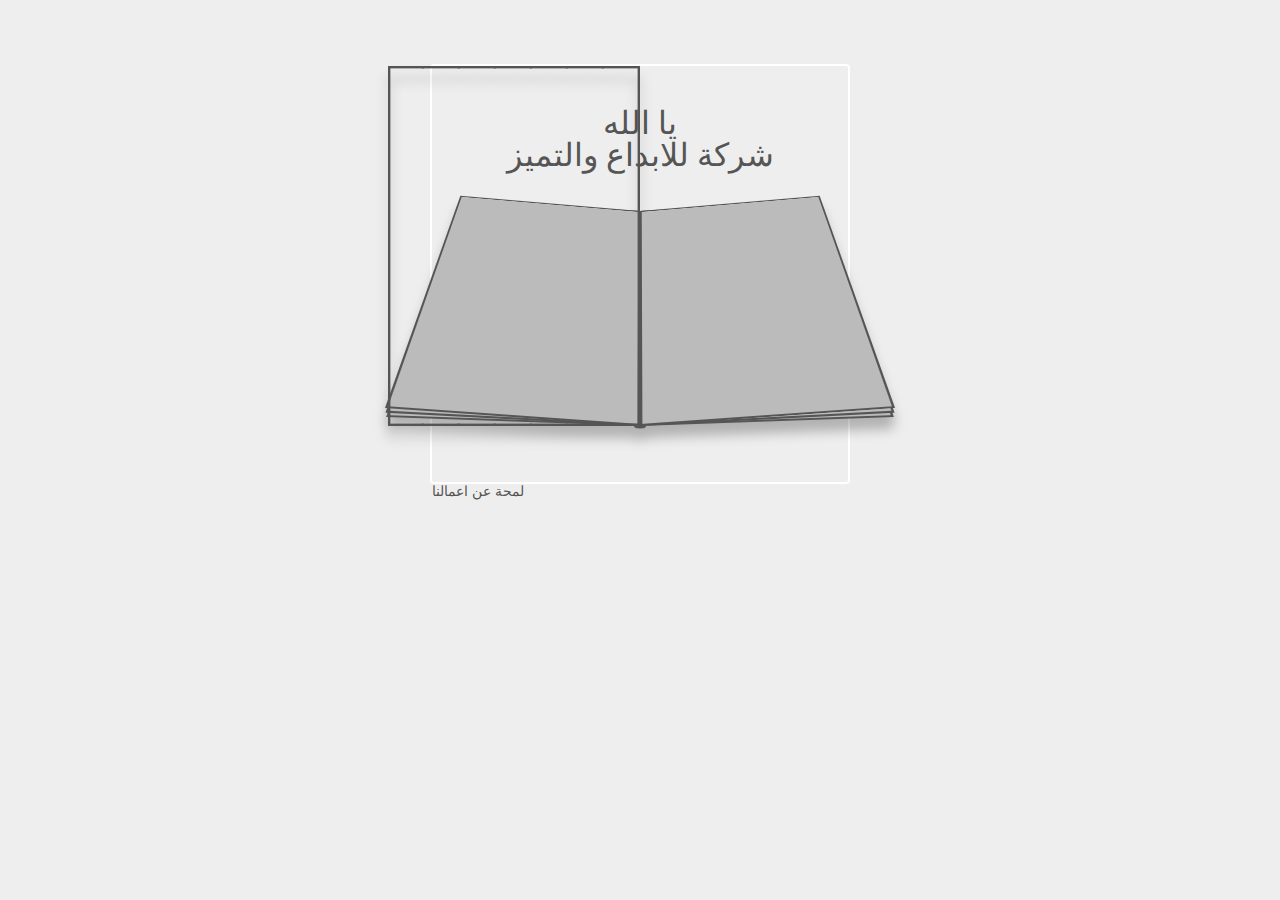
<file: BOCK.html>
<!DOCTYPE html>
<html lang="en" dir="ltr">
<head>

<meta charset="UTF-8">

<link rel="apple-touch-icon" type="image/png" href="https://cpwebassets.codepen.io/assets/favicon/apple-touch-icon-5ae1a0698dcc2402e9712f7d01ed509a57814f994c660df9f7a952f3060705ee.png">
<meta name="apple-mobile-web-app-title" content="CodePen">

<link rel="shortcut icon" type="image/x-icon" href="https://cpwebassets.codepen.io/assets/favicon/favicon-aec34940fbc1a6e787974dcd360f2c6b63348d4b1f4e06c77743096d55480f33.ico">

<link rel="mask-icon" type="image/x-icon" href="https://cpwebassets.codepen.io/assets/favicon/logo-pin-8f3771b1072e3c38bd662872f6b673a722f4b3ca2421637d5596661b4e2132cc.svg" color="#111">


<title>CodePen - Turning pages with CSS</title>




<style>
@import url("https://fonts.googleapis.com/css2?family=Indie+Flower&display=swap");
* {
padding: 0;
margin: 0 auto;
box-sizing: border-box;
}

body {
font-family: "Indie Flower", cursive;
background-color: #eee;
color: #555;
text-align: center;
padding: 4em 0;
}

.imgLoader {
position: fixed;
-webkit-animation: preLoad 1s steps(1);
        animation: preLoad 1s steps(1);
width: 1px;
height: 1px;
}
@-webkit-keyframes preLoad {
0% {
  background-image: url("https://picsum.photos/420/300?random=1");
}
10% {
  background-image: url("https://picsum.photos/420/300?random=2");
}
20% {
  background-image: url("https://picsum.photos/420/300?random=3");
}
30% {
  background-image: url("https://picsum.photos/420/300?random=4");
}
40% {
  background-image: url("https://picsum.photos/420/300?random=5");
}
100% {
  display: none;
}
}
@keyframes preLoad {
0% {
  background-image: url("https://picsum.photos/420/300?random=1");
}
10% {
  background-image: url("https://picsum.photos/420/300?random=2");
}
20% {
  background-image: url("https://picsum.photos/420/300?random=3");
}
30% {
  background-image: url("https://picsum.photos/420/300?random=4");
}
40% {
  background-image: url("https://picsum.photos/420/300?random=5");
}
100% {
  display: none;
}
}

.container {
position: relative;
width: 420px;
border: #fff solid 2px;
border-radius: 4px;
height: 420px;
}

.title {
position: absolute;
top: 45px;
left: 0;
width: 100%;
font-size: 2em;
font-weight: normal;
line-height: 1;
}

.credit {
position: absolute;
top: 100%;
left: 0;
font-size: 0.9em;
text-align: left;
}

.book {
position: relative;
perspective: 630px;
perspective-origin: center 50px;
transform: scale(1.2);
filter: drop-shadow(0px 10px 5px rgba(0, 0, 0, 0.25));
}

.page {
width: 210px;
height: 300px;
background-color: #bbb;
position: absolute;
top: 0px;
right: 50%;
transform-origin: 100% 100%;
border: solid #555 2px;
background-size: 420px 300px;
background-position: center;
transform-style: preserve-3d;
}
.page:nth-child(1) {
transform: rotateX(60deg) rotateY(3deg);
}
.page:nth-child(2) {
transform: rotateX(60deg) rotateY(4.5deg);
}
.page:nth-child(3) {
transform: rotateX(60deg) rotateY(6deg);
-webkit-animation: nextPage 25s infinite -24s steps(1);
        animation: nextPage 25s infinite -24s steps(1);
background-size: 420px 300px;
background-position: -2px -2px;
}
.page:nth-child(4) {
transform: rotateX(60deg) rotateY(177deg);
}
.page:nth-child(5) {
transform: rotateX(60deg) rotateY(175.5deg);
}
.page:nth-child(6) {
transform: rotateX(60deg) rotateY(174deg);
overflow: hidden;
}
.page:nth-child(6)::after {
content: "";
width: 210px;
height: 300px;
position: absolute;
top: 0px;
right: 0%;
transform-origin: center;
transform: rotateY(180deg);
-webkit-animation: nextPage 25s -20s infinite steps(1);
        animation: nextPage 25s -20s infinite steps(1);
background-size: 420px 300px;
background-position: 100% -2px;
}
@-webkit-keyframes nextPage {
0% {
  background-image: url("https://picsum.photos/420/300?random=1");
}
20% {
  background-image: url("https://picsum.photos/420/300?random=2");
}
40% {
  background-image: url("https://picsum.photos/420/300?random=3");
}
60% {
  background-image: url("https://picsum.photos/420/300?random=4");
}
80% {
  background-image: url("https://picsum.photos/420/300?random=5");
}
}
@keyframes nextPage {
0% {
  background-image: url("https://picsum.photos/420/300?random=1");
}
20% {
  background-image: url("https://picsum.photos/420/300?random=2");
}
40% {
  background-image: url("https://picsum.photos/420/300?random=3");
}
60% {
  background-image: url("https://picsum.photos/420/300?random=4");
}
80% {
  background-image: url("https://picsum.photos/420/300?random=5");
}
}

.gap {
width: 10px;
height: 300px;
background: none;
transform: rotateX(60deg);
transform-origin: bottom;
position: absolute;
top: 0px;
left: calc(50% - 5px);
}
.gap::after {
content: "";
position: absolute;
bottom: 0;
left: 50%;
transform: translate(-50%, 50%);
background-color: #555;
width: 10px;
height: 5px;
border-radius: 50%;
}

.pages, .flips {
transform-style: preserve-3d;
}

.flip {
width: 32px;
height: 300px;
position: absolute;
top: 0px;
transform-origin: 100% 100%;
right: 100%;
border: solid #555;
border-width: 2px 0px;
perspective: 4200px;
perspective-origin: center;
transform-style: preserve-3d;
background-size: 420px 300px;
}
.flip::after {
content: "";
position: absolute;
top: 0px;
right: 0%;
width: 100%;
height: 100%;
transform-origin: center;
background-size: 420px 300px;
}
.flip.flip1 {
right: 50%;
-webkit-animation: flip1 5s infinite ease-in-out;
        animation: flip1 5s infinite ease-in-out;
border-width: 2px 2px 2px 0;
}
.flip.flip1::after {
-webkit-animation: nextFlip1 25s -20s infinite steps(1);
        animation: nextFlip1 25s -20s infinite steps(1);
}
.flip:not(.flip1) {
right: calc(100% - 2px);
top: -2px;
transform-origin: right;
-webkit-animation: flip2 5s ease-in-out infinite;
        animation: flip2 5s ease-in-out infinite;
}
.flip.flip2::after {
-webkit-animation: nextFlip2 25s -20s infinite steps(1);
        animation: nextFlip2 25s -20s infinite steps(1);
}
.flip.flip3::after {
-webkit-animation: nextFlip3 25s -20s infinite steps(1);
        animation: nextFlip3 25s -20s infinite steps(1);
}
.flip.flip4::after {
-webkit-animation: nextFlip4 25s -20s infinite steps(1);
        animation: nextFlip4 25s -20s infinite steps(1);
}
.flip.flip5::after {
-webkit-animation: nextFlip5 25s -20s infinite steps(1);
        animation: nextFlip5 25s -20s infinite steps(1);
}
.flip.flip6::after {
-webkit-animation: nextFlip6 25s -20s infinite steps(1);
        animation: nextFlip6 25s -20s infinite steps(1);
}
.flip.flip7::after {
-webkit-animation: nextFlip7 25s -20s infinite steps(1);
        animation: nextFlip7 25s -20s infinite steps(1);
}
.flip.flip7 {
width: 30px;
border-width: 2px 0px 2px 2px;
}
.flip.flip7::after {
-webkit-animation: nextFlip7 25s -20s infinite steps(1);
        animation: nextFlip7 25s -20s infinite steps(1);
}
@-webkit-keyframes flip1 {
0%, 20% {
  transform: rotateX(60deg) rotateY(6deg);
}
80%, 100% {
  transform: rotateX(60deg) rotateY(174deg);
}
}
@keyframes flip1 {
0%, 20% {
  transform: rotateX(60deg) rotateY(6deg);
}
80%, 100% {
  transform: rotateX(60deg) rotateY(174deg);
}
}
@-webkit-keyframes flip2 {
0%, 20% {
  transform: rotateY(0deg) translateY(0px);
}
50% {
  transform: rotateY(-15deg) translateY(0px);
}
}
@keyframes flip2 {
0%, 20% {
  transform: rotateY(0deg) translateY(0px);
}
50% {
  transform: rotateY(-15deg) translateY(0px);
}
}

@-webkit-keyframes nextFlip1 {
0% {
  background-image: url("https://picsum.photos/420/300?random=1");
  background-position: -178px -2px;
  transform: rotateY(0deg);
}
10% {
  background-image: url("https://picsum.photos/420/300?random=2");
  background-position: -210px -2px;
  transform: rotateY(180deg);
}
20% {
  background-image: url("https://picsum.photos/420/300?random=2");
  background-position: -178px -2px;
  transform: rotateY(0deg);
}
30% {
  background-image: url("https://picsum.photos/420/300?random=3");
  background-position: -210px -2px;
  transform: rotateY(180deg);
}
40% {
  background-image: url("https://picsum.photos/420/300?random=3");
  background-position: -178px -2px;
  transform: rotateY(0deg);
}
50% {
  background-image: url("https://picsum.photos/420/300?random=4");
  background-position: -210px -2px;
  transform: rotateY(180deg);
}
60% {
  background-image: url("https://picsum.photos/420/300?random=4");
  background-position: -178px -2px;
  transform: rotateY(0deg);
}
70% {
  background-image: url("https://picsum.photos/420/300?random=5");
  background-position: -210px -2px;
  transform: rotateY(180deg);
}
80% {
  background-image: url("https://picsum.photos/420/300?random=5");
  background-position: -178px -2px;
  transform: rotateY(0deg);
}
90% {
  background-image: url("https://picsum.photos/420/300?random=1");
  background-position: -210px -2px;
  transform: rotateY(180deg);
}
}

@keyframes nextFlip1 {
0% {
  background-image: url("https://picsum.photos/420/300?random=1");
  background-position: -178px -2px;
  transform: rotateY(0deg);
}
10% {
  background-image: url("https://picsum.photos/420/300?random=2");
  background-position: -210px -2px;
  transform: rotateY(180deg);
}
20% {
  background-image: url("https://picsum.photos/420/300?random=2");
  background-position: -178px -2px;
  transform: rotateY(0deg);
}
30% {
  background-image: url("https://picsum.photos/420/300?random=3");
  background-position: -210px -2px;
  transform: rotateY(180deg);
}
40% {
  background-image: url("https://picsum.photos/420/300?random=3");
  background-position: -178px -2px;
  transform: rotateY(0deg);
}
50% {
  background-image: url("https://picsum.photos/420/300?random=4");
  background-position: -210px -2px;
  transform: rotateY(180deg);
}
60% {
  background-image: url("https://picsum.photos/420/300?random=4");
  background-position: -178px -2px;
  transform: rotateY(0deg);
}
70% {
  background-image: url("https://picsum.photos/420/300?random=5");
  background-position: -210px -2px;
  transform: rotateY(180deg);
}
80% {
  background-image: url("https://picsum.photos/420/300?random=5");
  background-position: -178px -2px;
  transform: rotateY(0deg);
}
90% {
  background-image: url("https://picsum.photos/420/300?random=1");
  background-position: -210px -2px;
  transform: rotateY(180deg);
}
}
@-webkit-keyframes nextFlip2 {
0% {
  background-image: url("https://picsum.photos/420/300?random=1");
  background-position: -148px -2px;
  transform: rotateY(0deg);
}
10.5% {
  background-image: url("https://picsum.photos/420/300?random=2");
  background-position: -238px -2px;
  transform: rotateY(180deg);
}
20% {
  background-image: url("https://picsum.photos/420/300?random=2");
  background-position: -148px -2px;
  transform: rotateY(0deg);
}
30.5% {
  background-image: url("https://picsum.photos/420/300?random=3");
  background-position: -238px -2px;
  transform: rotateY(180deg);
}
40% {
  background-image: url("https://picsum.photos/420/300?random=3");
  background-position: -148px -2px;
  transform: rotateY(0deg);
}
50.5% {
  background-image: url("https://picsum.photos/420/300?random=4");
  background-position: -238px -2px;
  transform: rotateY(180deg);
}
60% {
  background-image: url("https://picsum.photos/420/300?random=4");
  background-position: -148px -2px;
  transform: rotateY(0deg);
}
70.5% {
  background-image: url("https://picsum.photos/420/300?random=5");
  background-position: -238px -2px;
  transform: rotateY(180deg);
}
80% {
  background-image: url("https://picsum.photos/420/300?random=5");
  background-position: -148px -2px;
  transform: rotateY(0deg);
}
90.5% {
  background-image: url("https://picsum.photos/420/300?random=1");
  background-position: -238px -2px;
  transform: rotateY(180deg);
}
}
@keyframes nextFlip2 {
0% {
  background-image: url("https://picsum.photos/420/300?random=1");
  background-position: -148px -2px;
  transform: rotateY(0deg);
}
10.5% {
  background-image: url("https://picsum.photos/420/300?random=2");
  background-position: -238px -2px;
  transform: rotateY(180deg);
}
20% {
  background-image: url("https://picsum.photos/420/300?random=2");
  background-position: -148px -2px;
  transform: rotateY(0deg);
}
30.5% {
  background-image: url("https://picsum.photos/420/300?random=3");
  background-position: -238px -2px;
  transform: rotateY(180deg);
}
40% {
  background-image: url("https://picsum.photos/420/300?random=3");
  background-position: -148px -2px;
  transform: rotateY(0deg);
}
50.5% {
  background-image: url("https://picsum.photos/420/300?random=4");
  background-position: -238px -2px;
  transform: rotateY(180deg);
}
60% {
  background-image: url("https://picsum.photos/420/300?random=4");
  background-position: -148px -2px;
  transform: rotateY(0deg);
}
70.5% {
  background-image: url("https://picsum.photos/420/300?random=5");
  background-position: -238px -2px;
  transform: rotateY(180deg);
}
80% {
  background-image: url("https://picsum.photos/420/300?random=5");
  background-position: -148px -2px;
  transform: rotateY(0deg);
}
90.5% {
  background-image: url("https://picsum.photos/420/300?random=1");
  background-position: -238px -2px;
  transform: rotateY(180deg);
}
}
@-webkit-keyframes nextFlip3 {
0% {
  background-image: url("https://picsum.photos/420/300?random=1");
  background-position: -118px -2px;
  transform: rotateY(0deg);
}
11% {
  background-image: url("https://picsum.photos/420/300?random=2");
  background-position: -268px -2px;
  transform: rotateY(180deg);
}
20% {
  background-image: url("https://picsum.photos/420/300?random=2");
  background-position: -118px -2px;
  transform: rotateY(0deg);
}
31% {
  background-image: url("https://picsum.photos/420/300?random=3");
  background-position: -268px -2px;
  transform: rotateY(180deg);
}
40% {
  background-image: url("https://picsum.photos/420/300?random=3");
  background-position: -118px -2px;
  transform: rotateY(0deg);
}
51% {
  background-image: url("https://picsum.photos/420/300?random=4");
  background-position: -268px -2px;
  transform: rotateY(180deg);
}
60% {
  background-image: url("https://picsum.photos/420/300?random=4");
  background-position: -118px -2px;
  transform: rotateY(0deg);
}
71% {
  background-image: url("https://picsum.photos/420/300?random=5");
  background-position: -268px -2px;
  transform: rotateY(180deg);
}
80% {
  background-image: url("https://picsum.photos/420/300?random=5");
  background-position: -118px -2px;
  transform: rotateY(0deg);
}
91% {
  background-image: url("https://picsum.photos/420/300?random=1");
  background-position: -268px -2px;
  transform: rotateY(180deg);
}
}
@keyframes nextFlip3 {
0% {
  background-image: url("https://picsum.photos/420/300?random=1");
  background-position: -118px -2px;
  transform: rotateY(0deg);
}
11% {
  background-image: url("https://picsum.photos/420/300?random=2");
  background-position: -268px -2px;
  transform: rotateY(180deg);
}
20% {
  background-image: url("https://picsum.photos/420/300?random=2");
  background-position: -118px -2px;
  transform: rotateY(0deg);
}
31% {
  background-image: url("https://picsum.photos/420/300?random=3");
  background-position: -268px -2px;
  transform: rotateY(180deg);
}
40% {
  background-image: url("https://picsum.photos/420/300?random=3");
  background-position: -118px -2px;
  transform: rotateY(0deg);
}
51% {
  background-image: url("https://picsum.photos/420/300?random=4");
  background-position: -268px -2px;
  transform: rotateY(180deg);
}
60% {
  background-image: url("https://picsum.photos/420/300?random=4");
  background-position: -118px -2px;
  transform: rotateY(0deg);
}
71% {
  background-image: url("https://picsum.photos/420/300?random=5");
  background-position: -268px -2px;
  transform: rotateY(180deg);
}
80% {
  background-image: url("https://picsum.photos/420/300?random=5");
  background-position: -118px -2px;
  transform: rotateY(0deg);
}
91% {
  background-image: url("https://picsum.photos/420/300?random=1");
  background-position: -268px -2px;
  transform: rotateY(180deg);
}
}
@-webkit-keyframes nextFlip4 {
0% {
  background-image: url("https://picsum.photos/420/300?random=1");
  background-position: -88px -2px;
  transform: rotateY(0deg);
}
11.5% {
  background-image: url("https://picsum.photos/420/300?random=2");
  background-position: -298px -2px;
  transform: rotateY(180deg);
}
20% {
  background-image: url("https://picsum.photos/420/300?random=2");
  background-position: -88px -2px;
  transform: rotateY(0deg);
}
31.5% {
  background-image: url("https://picsum.photos/420/300?random=3");
  background-position: -298px -2px;
  transform: rotateY(180deg);
}
40% {
  background-image: url("https://picsum.photos/420/300?random=3");
  background-position: -88px -2px;
  transform: rotateY(0deg);
}
51.5% {
  background-image: url("https://picsum.photos/420/300?random=4");
  background-position: -298px -2px;
  transform: rotateY(180deg);
}
60% {
  background-image: url("https://picsum.photos/420/300?random=4");
  background-position: -88px -2px;
  transform: rotateY(0deg);
}
71.5% {
  background-image: url("https://picsum.photos/420/300?random=5");
  background-position: -298px -2px;
  transform: rotateY(180deg);
}
80% {
  background-image: url("https://picsum.photos/420/300?random=5");
  background-position: -88px -2px;
  transform: rotateY(0deg);
}
91.5% {
  background-image: url("https://picsum.photos/420/300?random=1");
  background-position: -298px -2px;
  transform: rotateY(180deg);
}
}
@keyframes nextFlip4 {
0% {
  background-image: url("https://picsum.photos/420/300?random=1");
  background-position: -88px -2px;
  transform: rotateY(0deg);
}
11.5% {
  background-image: url("https://picsum.photos/420/300?random=2");
  background-position: -298px -2px;
  transform: rotateY(180deg);
}
20% {
  background-image: url("https://picsum.photos/420/300?random=2");
  background-position: -88px -2px;
  transform: rotateY(0deg);
}
31.5% {
  background-image: url("https://picsum.photos/420/300?random=3");
  background-position: -298px -2px;
  transform: rotateY(180deg);
}
40% {
  background-image: url("https://picsum.photos/420/300?random=3");
  background-position: -88px -2px;
  transform: rotateY(0deg);
}
51.5% {
  background-image: url("https://picsum.photos/420/300?random=4");
  background-position: -298px -2px;
  transform: rotateY(180deg);
}
60% {
  background-image: url("https://picsum.photos/420/300?random=4");
  background-position: -88px -2px;
  transform: rotateY(0deg);
}
71.5% {
  background-image: url("https://picsum.photos/420/300?random=5");
  background-position: -298px -2px;
  transform: rotateY(180deg);
}
80% {
  background-image: url("https://picsum.photos/420/300?random=5");
  background-position: -88px -2px;
  transform: rotateY(0deg);
}
91.5% {
  background-image: url("https://picsum.photos/420/300?random=1");
  background-position: -298px -2px;
  transform: rotateY(180deg);
}
}
@-webkit-keyframes nextFlip5 {
0% {
  background-image: url("https://picsum.photos/420/300?random=1");
  background-position: -58px -2px;
  transform: rotateY(0deg);
}
12% {
  background-image: url("https://picsum.photos/420/300?random=2");
  background-position: -328px -2px;
  transform: rotateY(180deg);
}
20% {
  background-image: url("https://picsum.photos/420/300?random=2");
  background-position: -58px -2px;
  transform: rotateY(0deg);
}
32% {
  background-image: url("https://picsum.photos/420/300?random=3");
  background-position: -328px -2px;
  transform: rotateY(180deg);
}
40% {
  background-image: url("https://picsum.photos/420/300?random=3");
  background-position: -58px -2px;
  transform: rotateY(0deg);
}
52% {
  background-image: url("https://picsum.photos/420/300?random=4");
  background-position: -328px -2px;
  transform: rotateY(180deg);
}
60% {
  background-image: url("https://picsum.photos/420/300?random=4");
  background-position: -58px -2px;
  transform: rotateY(0deg);
}
72% {
  background-image: url("https://picsum.photos/420/300?random=5");
  background-position: -328px -2px;
  transform: rotateY(180deg);
}
80% {
  background-image: url("https://picsum.photos/420/300?random=5");
  background-position: -58px -2px;
  transform: rotateY(0deg);
}
92% {
  background-image: url("https://picsum.photos/420/300?random=1");
  background-position: -328px -2px;
  transform: rotateY(180deg);
}
}
@keyframes nextFlip5 {
0% {
  background-image: url("https://picsum.photos/420/300?random=1");
  background-position: -58px -2px;
  transform: rotateY(0deg);
}
12% {
  background-image: url("https://picsum.photos/420/300?random=2");
  background-position: -328px -2px;
  transform: rotateY(180deg);
}
20% {
  background-image: url("https://picsum.photos/420/300?random=2");
  background-position: -58px -2px;
  transform: rotateY(0deg);
}
32% {
  background-image: url("https://picsum.photos/420/300?random=3");
  background-position: -328px -2px;
  transform: rotateY(180deg);
}
40% {
  background-image: url("https://picsum.photos/420/300?random=3");
  background-position: -58px -2px;
  transform: rotateY(0deg);
}
52% {
  background-image: url("https://picsum.photos/420/300?random=4");
  background-position: -328px -2px;
  transform: rotateY(180deg);
}
60% {
  background-image: url("https://picsum.photos/420/300?random=4");
  background-position: -58px -2px;
  transform: rotateY(0deg);
}
72% {
  background-image: url("https://picsum.photos/420/300?random=5");
  background-position: -328px -2px;
  transform: rotateY(180deg);
}
80% {
  background-image: url("https://picsum.photos/420/300?random=5");
  background-position: -58px -2px;
  transform: rotateY(0deg);
}
92% {
  background-image: url("https://picsum.photos/420/300?random=1");
  background-position: -328px -2px;
  transform: rotateY(180deg);
}
}
@-webkit-keyframes nextFlip6 {
0% {
  background-image: url("https://picsum.photos/420/300?random=1");
  background-position: -28px -2px;
  transform: rotateY(0deg);
}
12.5% {
  background-image: url("https://picsum.photos/420/300?random=2");
  background-position: -358px -2px;
  transform: rotateY(180deg);
}
20% {
  background-image: url("https://picsum.photos/420/300?random=2");
  background-position: -28px -2px;
  transform: rotateY(0deg);
}
32.5% {
  background-image: url("https://picsum.photos/420/300?random=3");
  background-position: -358px -2px;
  transform: rotateY(180deg);
}
40% {
  background-image: url("https://picsum.photos/420/300?random=3");
  background-position: -28px -2px;
  transform: rotateY(0deg);
}
52.5% {
  background-image: url("https://picsum.photos/420/300?random=4");
  background-position: -358px -2px;
  transform: rotateY(180deg);
}
60% {
  background-image: url("https://picsum.photos/420/300?random=4");
  background-position: -28px -2px;
  transform: rotateY(0deg);
}
72.5% {
  background-image: url("https://picsum.photos/420/300?random=5");
  background-position: -358px -2px;
  transform: rotateY(180deg);
}
80% {
  background-image: url("https://picsum.photos/420/300?random=5");
  background-position: -28px -2px;
  transform: rotateY(0deg);
}
92.5% {
  background-image: url("https://picsum.photos/420/300?random=1");
  background-position: -358px -2px;
  transform: rotateY(180deg);
}
}
@keyframes nextFlip6 {
0% {
  background-image: url("https://picsum.photos/420/300?random=1");
  background-position: -28px -2px;
  transform: rotateY(0deg);
}
12.5% {
  background-image: url("https://picsum.photos/420/300?random=2");
  background-position: -358px -2px;
  transform: rotateY(180deg);
}
20% {
  background-image: url("https://picsum.photos/420/300?random=2");
  background-position: -28px -2px;
  transform: rotateY(0deg);
}
32.5% {
  background-image: url("https://picsum.photos/420/300?random=3");
  background-position: -358px -2px;
  transform: rotateY(180deg);
}
40% {
  background-image: url("https://picsum.photos/420/300?random=3");
  background-position: -28px -2px;
  transform: rotateY(0deg);
}
52.5% {
  background-image: url("https://picsum.photos/420/300?random=4");
  background-position: -358px -2px;
  transform: rotateY(180deg);
}
60% {
  background-image: url("https://picsum.photos/420/300?random=4");
  background-position: -28px -2px;
  transform: rotateY(0deg);
}
72.5% {
  background-image: url("https://picsum.photos/420/300?random=5");
  background-position: -358px -2px;
  transform: rotateY(180deg);
}
80% {
  background-image: url("https://picsum.photos/420/300?random=5");
  background-position: -28px -2px;
  transform: rotateY(0deg);
}
92.5% {
  background-image: url("https://picsum.photos/420/300?random=1");
  background-position: -358px -2px;
  transform: rotateY(180deg);
}
}
@-webkit-keyframes nextFlip7 {
0% {
  background-image: url("https://picsum.photos/420/300?random=1");
  background-position: -2px -2px;
  transform: rotateY(0deg);
}
13% {
  background-image: url("https://picsum.photos/420/300?random=2");
  background-position: -388px -2px;
  transform: rotateY(180deg);
}
20% {
  background-image: url("https://picsum.photos/420/300?random=2");
  background-position: -2px -2px;
  transform: rotateY(0deg);
}
33% {
  background-image: url("https://picsum.photos/420/300?random=3");
  background-position: -388px -2px;
  transform: rotateY(180deg);
}
40% {
  background-image: url("https://picsum.photos/420/300?random=3");
  background-position: -2px -2px;
  transform: rotateY(0deg);
}
53% {
  background-image: url("https://picsum.photos/420/300?random=4");
  background-position: -388px -2px;
  transform: rotateY(180deg);
}
60% {
  background-image: url("https://picsum.photos/420/300?random=4");
  background-position: -2px -2px;
  transform: rotateY(0deg);
}
73% {
  background-image: url("https://picsum.photos/420/300?random=5");
  background-position: -388px -2px;
  transform: rotateY(180deg);
}
80% {
  background-image: url("https://picsum.photos/420/300?random=5");
  background-position: -2px -2px;
  transform: rotateY(0deg);
}
93% {
  background-image: url("https://picsum.photos/420/300?random=1");
  background-position: -388px -2px;
  transform: rotateY(180deg);
}
}
@keyframes nextFlip7 {
0% {
  background-image: url("https://picsum.photos/420/300?random=1");
  background-position: -2px -2px;
  transform: rotateY(0deg);
}
13% {
  background-image: url("https://picsum.photos/420/300?random=2");
  background-position: -388px -2px;
  transform: rotateY(180deg);
}
20% {
  background-image: url("https://picsum.photos/420/300?random=2");
  background-position: -2px -2px;
  transform: rotateY(0deg);
}
33% {
  background-image: url("https://picsum.photos/420/300?random=3");
  background-position: -388px -2px;
  transform: rotateY(180deg);
}
40% {
  background-image: url("https://picsum.photos/420/300?random=3");
  background-position: -2px -2px;
  transform: rotateY(0deg);
}
53% {
  background-image: url("https://picsum.photos/420/300?random=4");
  background-position: -388px -2px;
  transform: rotateY(180deg);
}
60% {
  background-image: url("https://picsum.photos/420/300?random=4");
  background-position: -2px -2px;
  transform: rotateY(0deg);
}
73% {
  background-image: url("https://picsum.photos/420/300?random=5");
  background-position: -388px -2px;
  transform: rotateY(180deg);
}
80% {
  background-image: url("https://picsum.photos/420/300?random=5");
  background-position: -2px -2px;
  transform: rotateY(0deg);
}
93% {
  background-image: url("https://picsum.photos/420/300?random=1");
  background-position: -388px -2px;
  transform: rotateY(180deg);
}
}
.twitterLink {
position: fixed;
bottom: 0.5em;
right: 0.5em;
}
.twitterLink img {
width: 2em;
filter: grayscale(100%);
transition: filter 0.25s;
}
.twitterLink img:hover {
filter: grayscale(0%);
}
</style>

<script>
window.console = window.console || function(t) {};
</script>



<script>
if (document.location.search.match(/type=embed/gi)) {
  window.parent.postMessage("resize", "*");
}
</script>


</head>
<body translate="no">
<div class="imgLoader"></div>

<div class="container">

<h1 class="title">
  يا الله<br>شركة للابداع والتميز
</h1>

<div class="credit">
  لمحة عن اعمالنا
</div>

<div class="book">
  <div class="gap"></div>
  <div class="pages">
    <div class="page"></div>
    <div class="page"></div>
    <div class="page"></div>
    <div class="page"></div>
    <div class="page"></div>
    <div class="page"></div>
  </div>
  <div class="flips">
    <div class="flip flip1">
      <div class="flip flip2">
        <div class="flip flip3">
          <div class="flip flip4">
            <div class="flip flip5">
              <div class="flip flip6">
                <div class="flip flip7"></div>
              </div>
            </div>
          </div>
        </div>
      </div>
    </div>
  </div>
</div>
</div>
</body>
</html>
</file>
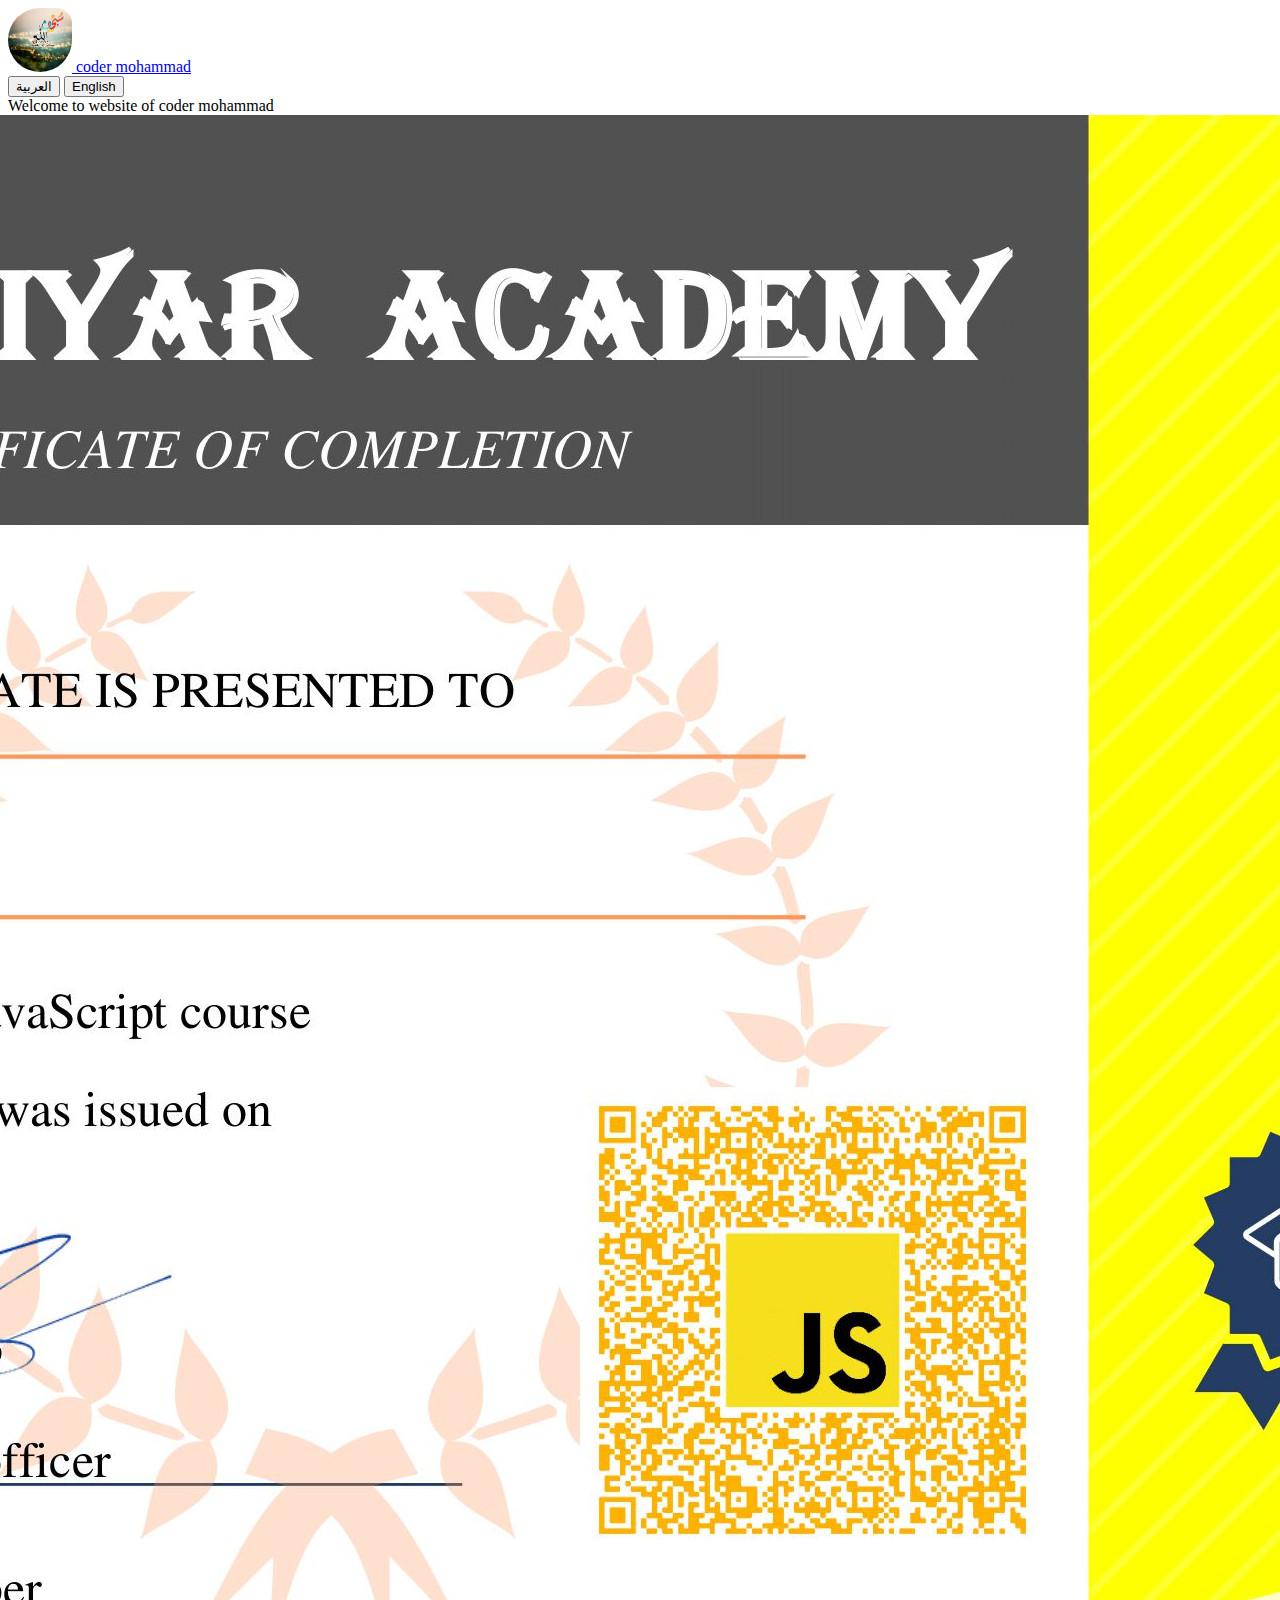
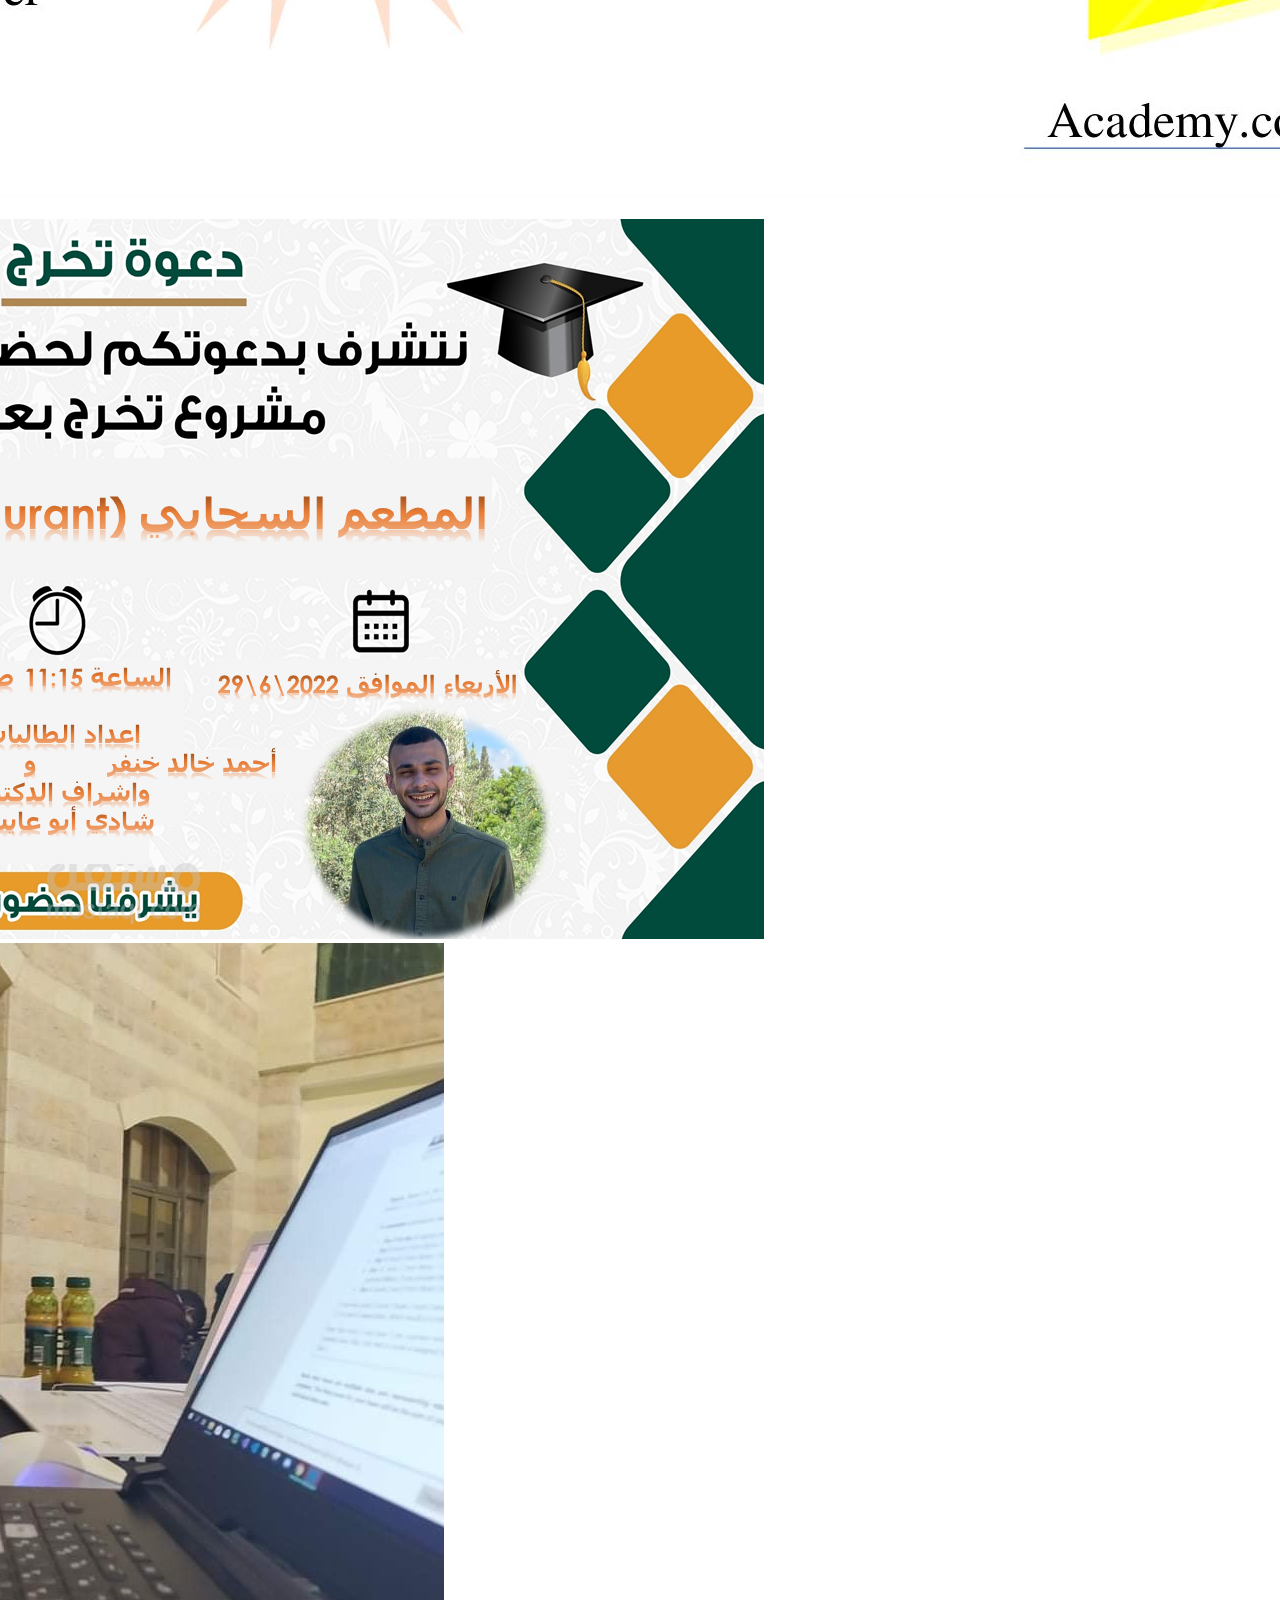
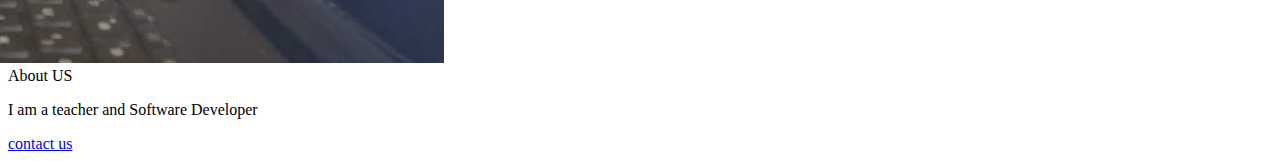
<file: اعمال سابقة/p1.html>
<!DOCTYPE html>
<html lang="en" dir="ltr">
  <head>
    <meta charset="utf-8">
    <title></title>
    <link href="https://cdn.jsdelivr.net/npm/bootstrap@5.1.3/dist/css/bootstrap.min.css" rel="stylesheet" integrity="sha384-1BmE4kWBq78iYhFldvKuhfTAU6auU8tT94WrHftjDbrCEXSU1oBoqyl2QvZ6jIW3" crossorigin="anonymous">
  </head>
  <body>
    <nav class="navbar navbar-light bg-light">
      <div class="container-fluid">
        <a style="line-hwight:64px;" class="navbar-brand" href="#">
          <img style="border-radius: 32px 16px 32px 32px;" src="img/00.jpg" alt="" width="64" height="64" class="d-inline-block align-text-top">
          <span id="title54">coder mohammad</span>
        </a>
        <div class="">
          <button type="button" id="arabic" class="btn btn-success">العربية</button>
          <button type="button" id="english" class="btn btn-danger">English</button>
        </div>
      </div>
    </nav>
    <div id="text54" class="alert alert-success" role="alert">
      Welcome to website of coder mohammad
    </div>
    <main>
      <div style="justify-content:center;display:flex;" id="carouselExampleFade" class="carousel slide carousel-fade" data-bs-ride="carousel">
        <div style="max-wdith:860px;" class="carousel-inner">
          <div class="carousel-item active">
            <img src="img\m1.jpg" class="d-block w-100" alt="...">
          </div>
          <div class="carousel-item">
            <img src="img\m2.png" class="d-block w-100" alt="...">
          </div>
          <div class="carousel-item">
            <img src="img\m3.jpg" class="d-block w-100" alt="...">
          </div>
        </div>
        <button class="carousel-control-prev" type="button" data-bs-target="#carouselExampleFade" data-bs-slide="prev">
          <span class="carousel-control-prev-icon" aria-hidden="true"></span>
          <span class="visually-hidden">Previous</span>
        </button>
        <button class="carousel-control-next" type="button" data-bs-target="#carouselExampleFade" data-bs-slide="next">
          <span class="carousel-control-next-icon" aria-hidden="true"></span>
          <span class="visually-hidden">Next</span>
        </button>
      </div>
    </main>
    <footer>
      <div class="card text-center">
        <div id="about54" class="card-header">
          About US
        </div>
        <div class="card-body">
          <p id="about-text54" class="card-text">I am a teacher and Software Developer</p>
          <a id="contact54" href="mailto:m20191115@gmail.com" class="btn btn-primary">contact us</a>
        </div>
      </div>
    </footer>
    <script src="https://cdn.jsdelivr.net/npm/bootstrap@5.1.3/dist/js/bootstrap.bundle.min.js" integrity="sha384-ka7Sk0Gln4gmtz2MlQnikT1wXgYsOg+OMhuP+IlRH9sENBO0LRn5q+8nbTov4+1p" crossorigin="anonymous"></script>
    <script src="https://cdn.jsdelivr.net/npm/@popperjs/core@2.10.2/dist/umd/popper.min.js" integrity="sha384-7+zCNj/IqJ95wo16oMtfsKbZ9ccEh31eOz1HGyDuCQ6wgnyJNSYdrPa03rtR1zdB" crossorigin="anonymous"></script>
    <script src="https://cdn.jsdelivr.net/npm/bootstrap@5.1.3/dist/js/bootstrap.min.js" integrity="sha384-QJHtvGhmr9XOIpI6YVutG+2QOK9T+ZnN4kzFN1RtK3zEFEIsxhlmWl5/YESvpZ13" crossorigin="anonymous"></script>
    <script src="p1.js" charset="utf-8"></script>
  </body>
</html>
</file>
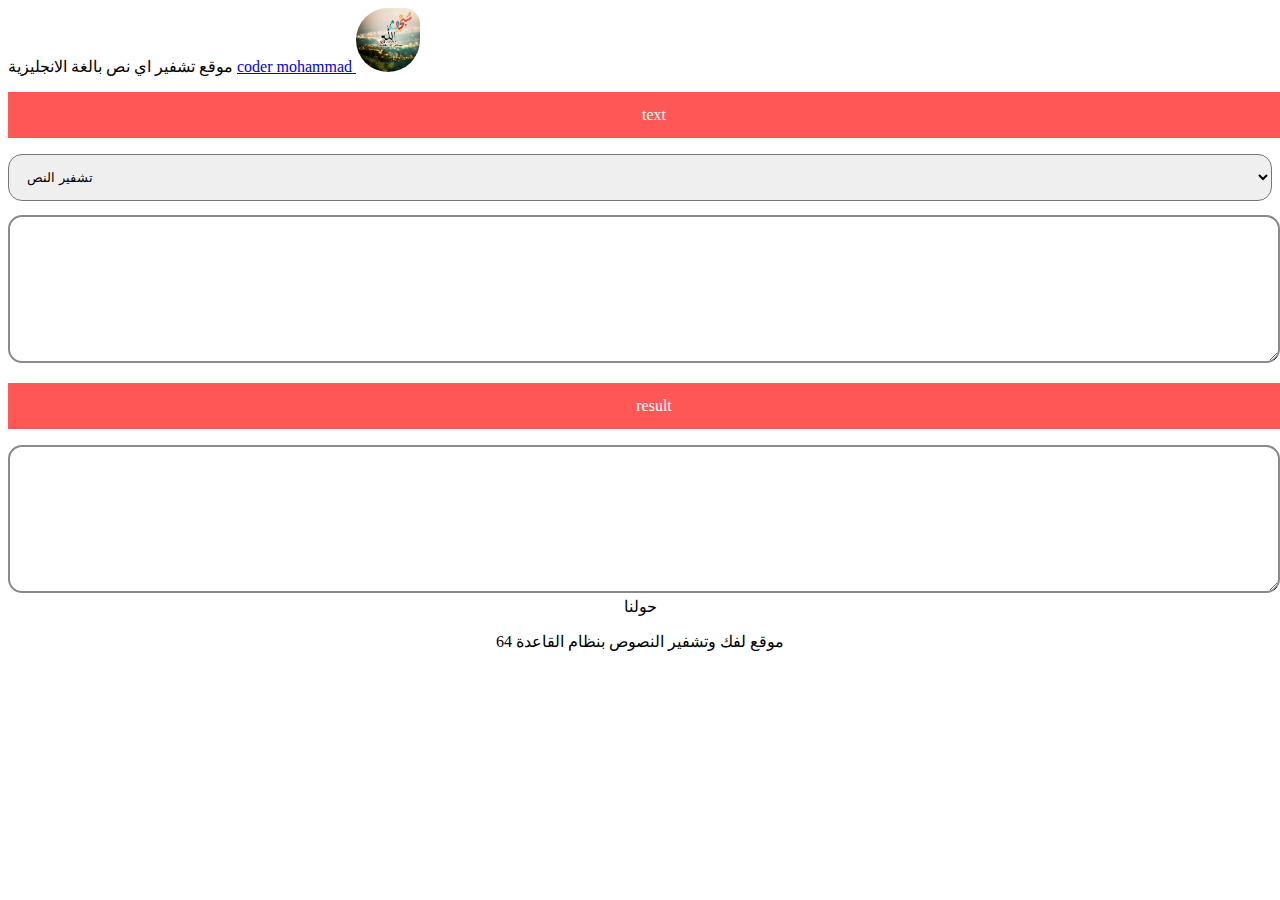
<file: اعمال سابقة/p2.html>
<!DOCTYPE html>
<html lang="en" dir="ltr">
  <head>
    <meta charset="utf-8">
    <title></title>
    <style media="screen">
      #app62{
        width:100%;
      }
      #app62 p{
        width:100%;
        padding:14px;
        background:rgb(255,86,86);
        color:white;
        text-align:center;
        font-family:sans-serif:
        font-size:22px;
      }
      #app62 textarea{
        width:100%;
        border:2px solid rgb(138,138,138);
        outline:none;
        border-radius:14px;
        min-height:140px;
      }
      #app62 select{
        width:100%;
        padding:14px;
        border-radius:14px;
        margin-bottom:14px;
      }
    </style>
    <link href="https://cdn.jsdelivr.net/npm/bootstrap@5.1.3/dist/css/bootstrap.min.css" rel="stylesheet" integrity="sha384-1BmE4kWBq78iYhFldvKuhfTAU6auU8tT94WrHftjDbrCEXSU1oBoqyl2QvZ6jIW3" crossorigin="anonymous">
  </head>
  <body>
    <script src="https://cdn.jsdelivr.net/npm/bootstrap@5.1.3/dist/js/bootstrap.bundle.min.js" integrity="sha384-ka7Sk0Gln4gmtz2MlQnikT1wXgYsOg+OMhuP+IlRH9sENBO0LRn5q+8nbTov4+1p" crossorigin="anonymous"></script>
    <nav class="navbar navbar-light bg-light">
      <div class="container-fluid">
        <a class="navbar-brand">موقع تشفير اي نص بالغة الانجليزية</a>
        <a style="line-hwight:64px;" class="navbar-brand" href="#">
          <span id="title54">coder mohammad</span>
          <img style="border-radius: 32px 16px 32px 32px;" src="img/00.jpg" alt="" width="64" height="64" class="d-inline-block align-text-top">
        </a>
      </div>
    </nav>
    <main id="app62">
      <p>text</p>
      <select id="select">
        <option value="encode">تشفير النص</option>
        <option value="decode">فك تشفير النص</option>
      </select>
      <textarea id="textarea" name="name" rows="8" cols="80"></textarea>
      <p>result</p>
      <textarea id="result" name="name" rows="8" cols="80"></textarea>
    </main>
    <div class="card">
      <div style="text-align:center;" class="card-header">
        حولنا
      </div>
      <div class="card-body">
        <blockquote class="blockquote mb-0">
          <p style="text-align:center;">موقع لفك وتشفير النصوص بنظام القاعدة 64</p>
        </blockquote>
      </div>
    </div>
    <script src="p2.js" charset="utf-8"></script>
    <script src="https://cdn.jsdelivr.net/npm/@popperjs/core@2.10.2/dist/umd/popper.min.js" integrity="sha384-7+zCNj/IqJ95wo16oMtfsKbZ9ccEh31eOz1HGyDuCQ6wgnyJNSYdrPa03rtR1zdB" crossorigin="anonymous"></script>
    <script src="https://cdn.jsdelivr.net/npm/bootstrap@5.1.3/dist/js/bootstrap.min.js" integrity="sha384-QJHtvGhmr9XOIpI6YVutG+2QOK9T+ZnN4kzFN1RtK3zEFEIsxhlmWl5/YESvpZ13" crossorigin="anonymous"></script>
  </body>
</html>
</file>
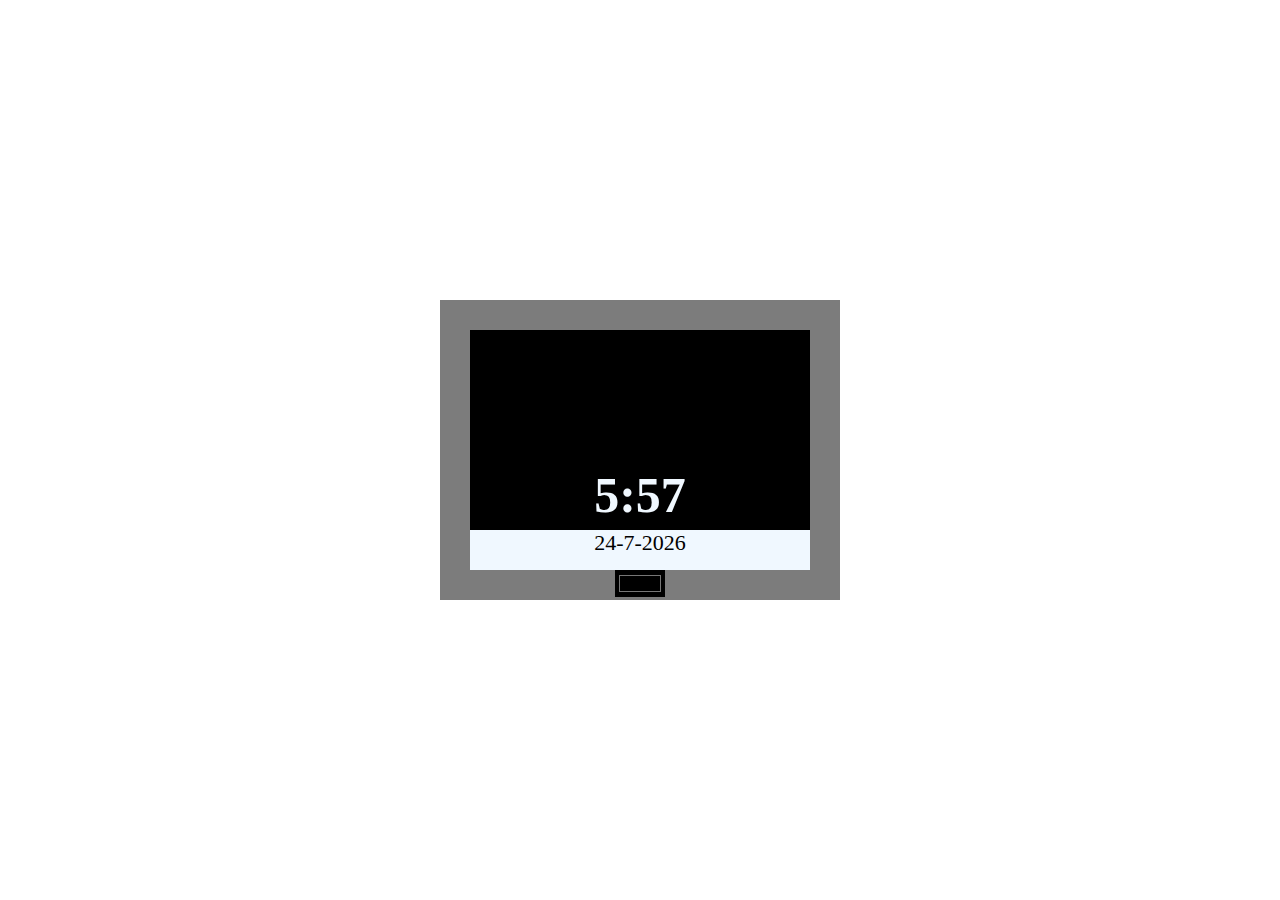
<file: اعمال سابقة/p3.html>
<!DOCTYPE html>
<html lang="en" dir="ltr">
  <head>
    <meta charset="utf-8">
    <title></title>
    <style media="screen">
      #outside_box{/*79.82*/
        width: 400px;
        height: 300px;
        position: absolute;
        top: 50%;
        left: 50%;
        transform: translate(-50%,-50%);
        background: rgba(0, 0, 0, 0.514);
      }
      #inside_box{
        width: 340px;
        height: 240px;
        position: absolute;
        top: 50%;
        left: 50%;
        transform: translate(-50%,-50%);
        text-align: center;
        background: aqua;
      }
      #time{
        width: 100%;
        height: 200px;
        color: aliceblue;
        font-size: 55px;
        /* https://fonts.google.com/ */
        font-family: 'Saira Stencil One', cursive;
        background-color: black;
        line-height: 200px;
      }
      #date{
        height: 40px;
        background-color: aliceblue;
        font-size: 22px;
        font-family: 'Saira Stencil One', cursive;
      }
      #setTime{
        padding-top: 65px;
        font-size: 50px;
      }
      #setTime,#setDate{
        margin: 0%;
      }
      input[type="color" i]{
        border: 0px solid black;
        background-color: black;
      }
      *{
        margin: 0px;
      }
    </style>
    <link href="https://cdn.jsdelivr.net/npm/bootstrap@5.1.3/dist/css/bootstrap.min.css" rel="stylesheet" integrity="sha384-1BmE4kWBq78iYhFldvKuhfTAU6auU8tT94WrHftjDbrCEXSU1oBoqyl2QvZ6jIW3" crossorigin="anonymous">
  </head>
  <body>
    <script src="https://cdn.jsdelivr.net/npm/bootstrap@5.1.3/dist/js/bootstrap.bundle.min.js" integrity="sha384-ka7Sk0Gln4gmtz2MlQnikT1wXgYsOg+OMhuP+IlRH9sENBO0LRn5q+8nbTov4+1p" crossorigin="anonymous"></script>
    <main id="outside_box">
      <main id="inside_box">
        <article id="time">
          <h1 id="setTime">23:00</h1>
        </article>
        <article id="date">
          <p id="setDate">3-3-2022</p>
        </article>
        <article id="color">
          <input type="color" id="setColor" onchange="getColor();">
        </article>
      </main>
    </main>
    <script src="p3.js" charset="utf-8"></script>
    <script src="https://cdn.jsdelivr.net/npm/@popperjs/core@2.10.2/dist/umd/popper.min.js" integrity="sha384-7+zCNj/IqJ95wo16oMtfsKbZ9ccEh31eOz1HGyDuCQ6wgnyJNSYdrPa03rtR1zdB" crossorigin="anonymous"></script>
    <script src="https://cdn.jsdelivr.net/npm/bootstrap@5.1.3/dist/js/bootstrap.min.js" integrity="sha384-QJHtvGhmr9XOIpI6YVutG+2QOK9T+ZnN4kzFN1RtK3zEFEIsxhlmWl5/YESvpZ13" crossorigin="anonymous"></script>
  </body>
</html>
</file>
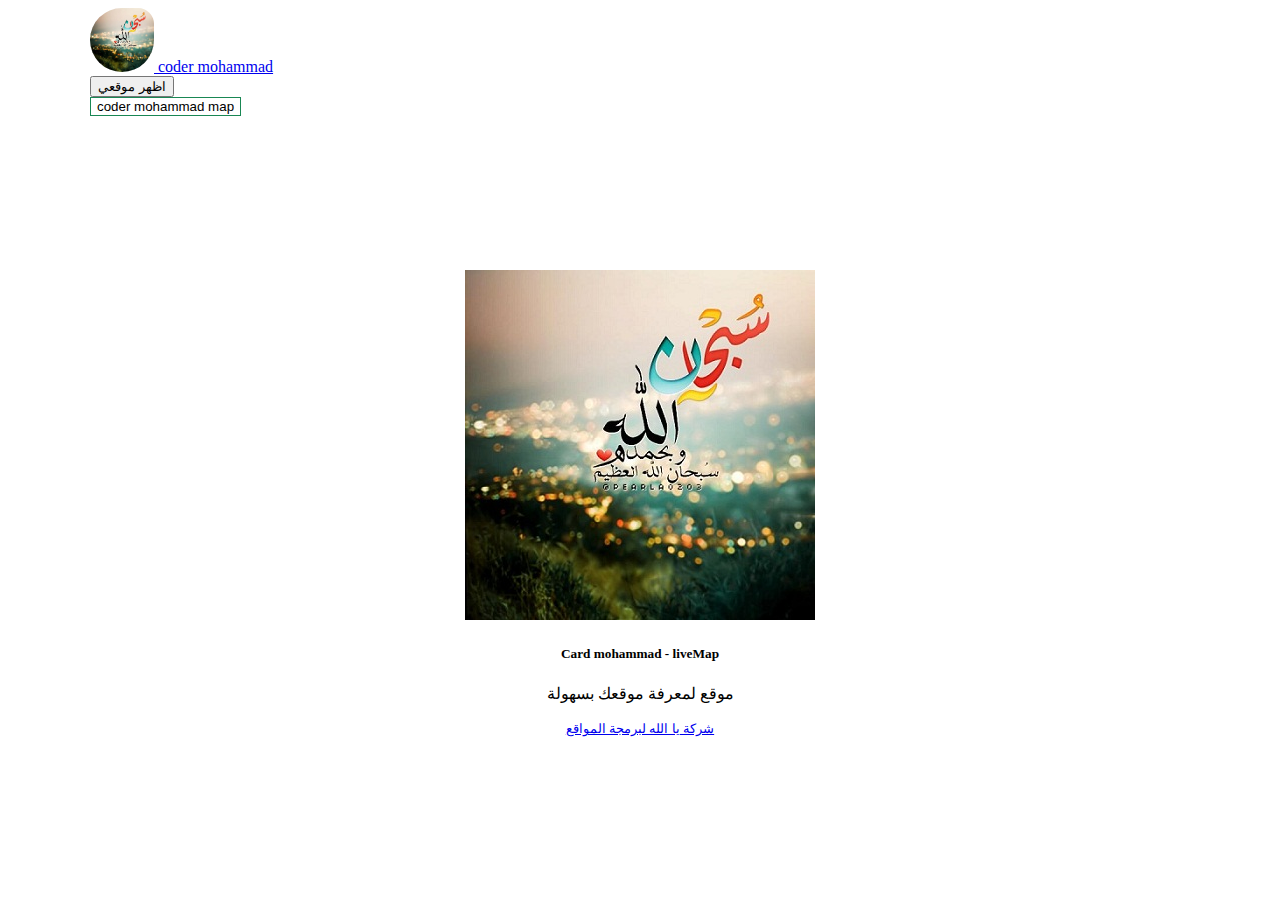
<file: اعمال سابقة/p5.html>
<!DOCTYPE html>
<html lang="en" dir="ltr">
  <head>
    <meta charset="utf-8">
    <title></title>
  </head>
  <link href="https://cdn.jsdelivr.net/npm/bootstrap@5.1.3/dist/css/bootstrap.min.css" rel="stylesheet" integrity="sha384-1BmE4kWBq78iYhFldvKuhfTAU6auU8tT94WrHftjDbrCEXSU1oBoqyl2QvZ6jIW3" crossorigin="anonymous">
  <body>
    <script src="https://cdn.jsdelivr.net/npm/bootstrap@5.1.3/dist/js/bootstrap.bundle.min.js" integrity="sha384-ka7Sk0Gln4gmtz2MlQnikT1wXgYsOg+OMhuP+IlRH9sENBO0LRn5q+8nbTov4+1p" crossorigin="anonymous"></script>
    <div style="max-width:1100px; margin:auto;">
    <header style="height:auto;">
      <nav class="navbar navbar-light bg-light">
        <div class="container-fluid">
          <a style="line-hwight:64px;" class="navbar-brand" href="#">
            <img style="border-radius: 32px 16px 32px 32px;" src="img/00.jpg" alt="" width="64" height="64" class="d-inline-block align-text-top">
            <span id="title54">coder mohammad</span>
          </a>
          <div class="">
            <button id="getLocation" class="btn btn-success">اظهر موقعي</button>
          </div>
          <div class="">
            <a target="_blank" href="https://jqu7tcfqhzamrjccfgbz2a.on.drv.tw/test/%D9%81%D8%B1%D9%8A%D9%82%20%D8%A7%D9%84%D8%B9%D9%85%D9%84/ms1.html">
            <button type="button" class="btn" style="border:1px solid #198754; background:white;">coder mohammad map</button></a>
          </div>
        </div>
      </nav>

    </header>
    <main id="content97">
      <section id="alert" style="text-align:center; font-weight:bold;">

      </section>
      <section id="map">
        <iframe height="50%" width="100%" style="border:0px;" frameborder="0" scrolling="no" marginheight="0" marginwidth="0" src="http://www.openstreetmap.org/export/embed.html?bbox=0,0" style="border: 1px solid black"></iframe>
      </section>
    </main>
    <footer style="text-align:center;">
      <div class="card mb-3">
        <div class="row g-0">
          <div class="col-md-4">
            <img src="img/❤.jpg" class="img-fluid rounded-start" alt="...">
          </div>
          <div class="col-md-8">
            <div class="card-body">
              <h5 class="card-title">Card mohammad - liveMap</h5>
              <p class="card-text">موقع لمعرفة موقعك بسهولة </p>
              <p class="card-text"><small class="text-muted"><a target="_blank" href="https://jqu7tcfqhzamrjccfgbz2a.on.drv.tw/test/index2.html">شركة يا الله لبرمجة المواقع</a> </small></p>
            </div>
          </div>
        </div>
      </div>
    </footer>
    </div>
    <script src="https://cdn.jsdelivr.net/npm/@popperjs/core@2.10.2/dist/umd/popper.min.js" integrity="sha384-7+zCNj/IqJ95wo16oMtfsKbZ9ccEh31eOz1HGyDuCQ6wgnyJNSYdrPa03rtR1zdB" crossorigin="anonymous"></script>
<script src="https://cdn.jsdelivr.net/npm/bootstrap@5.1.3/dist/js/bootstrap.min.js" integrity="sha384-QJHtvGhmr9XOIpI6YVutG+2QOK9T+ZnN4kzFN1RtK3zEFEIsxhlmWl5/YESvpZ13" crossorigin="anonymous"></script>
    <script type="text/javascript" src="p5.js"></script>
  </body>
</html>
</file>
